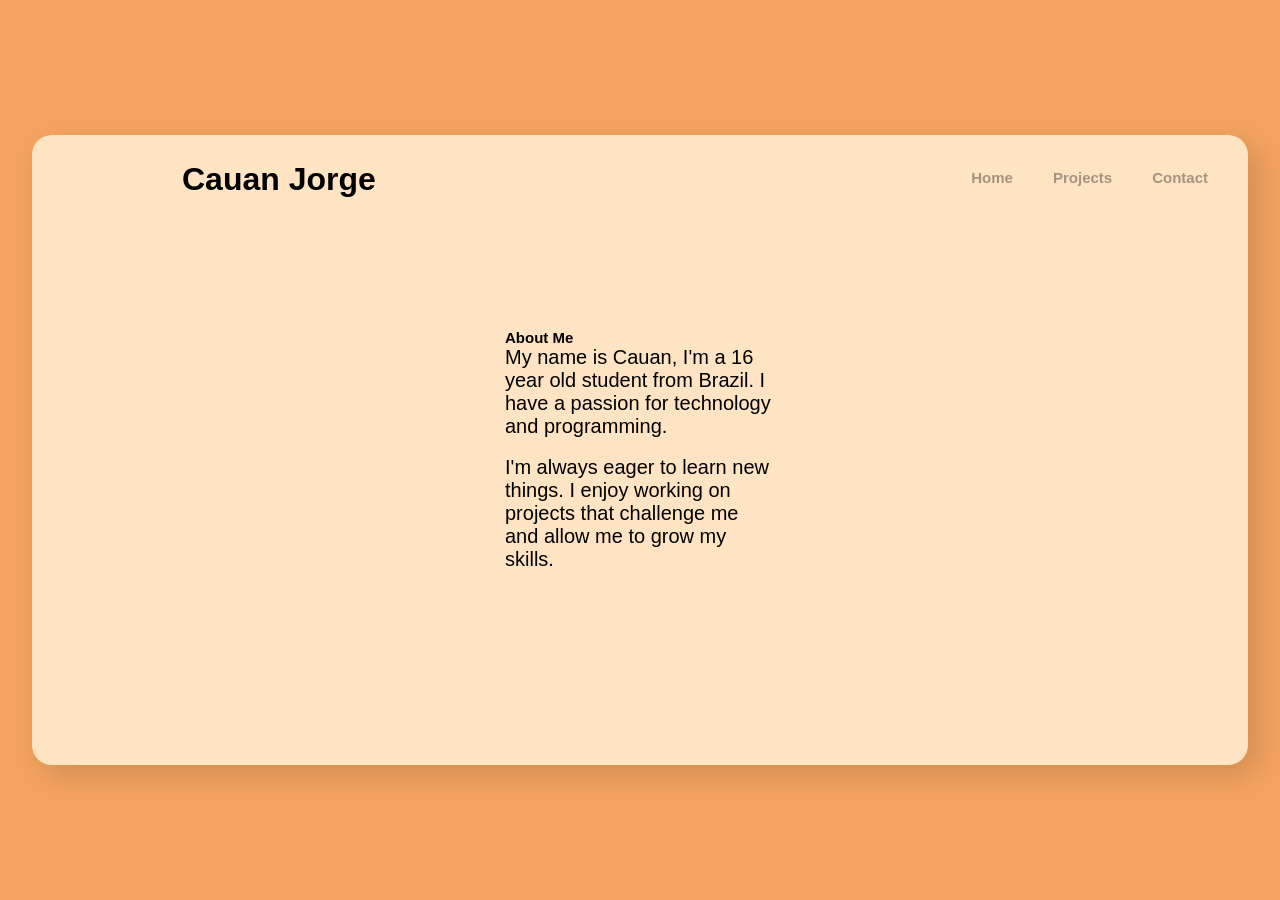
<file: index.html>
<!DOCTYPE html>
<html lang="en">
<head>
    <meta charset="UTF-8">
    <meta name="viewport" content="width=device-width, initial-scale=1.0">
    <title>Cauan's Website - Home</title>
    <link rel="stylesheet" href="/index.css">
</head>
<body class="total_container">
    <div class="title_container">
        <div class="title_background">
            <div id="menu" class="menu_container">
                <a href="/index.html">Home</a>
                <a href="/projects page/projects.html">Projects</a>
                <a href="/contact_page/contact.html">Contact</a>
            </div>
            <div class="title">
                <h1 style="font-family:'Gill Sans', 'Gill Sans MT', Calibri, 'Trebuchet MS', sans-serif;">Cauan Jorge</h1>
            </div>
            <div class="about_container">
                <!-- <div class="about_container"> -->
                <div class="paragraph_container">
                    <p class="about"> <span class="about_me_title"> About Me <br></span> My name is Cauan, I'm a 16 year old student from Brazil. I have a passion for technology and programming.</p>
                    <br>
                    <p class="about">
                        I'm always eager to learn new things. I enjoy working on projects that challenge me and allow me to grow my skills.
                    </p>
                </div>
            </div>
        </div>
    </div>
    <script src="/index.js"></script>
</body>
</html>
</file>
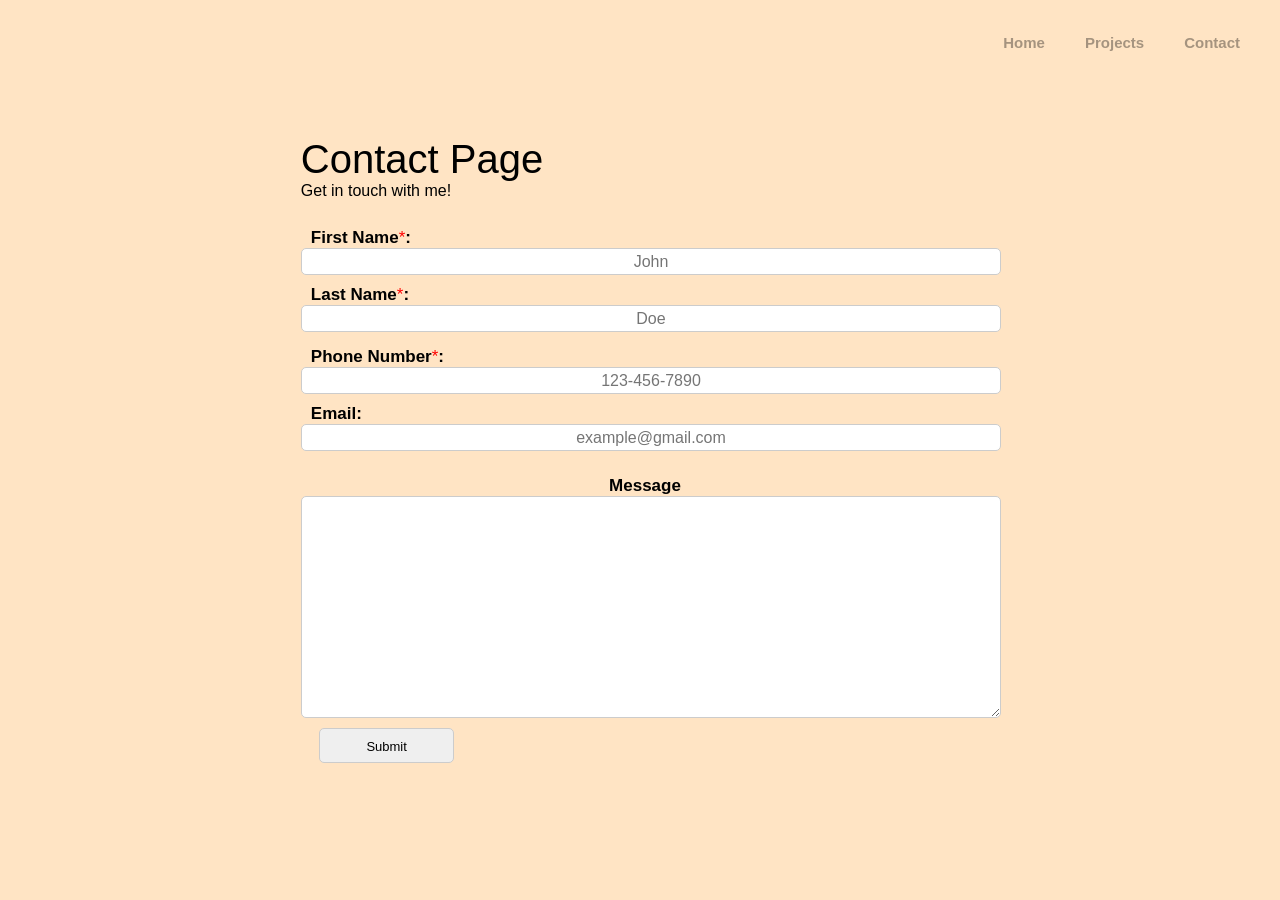
<file: contact page/contact.html>
<!DOCTYPE html>
<html lang="en">
<head>
    <meta charset="UTF-8">
    <meta name="viewport" content="width=device-width, initial-scale=1.0">
    <title>Contact Me</title>
    <link rel="stylesheet" href="/contact page/contact.css">
</head>
<body>
    <div class="total_container">
       

        <div id="menu" class="menu_container">
                <a href="/index.html">Home</a>
                <a href="/projects page/projects.html">Projects</a>
                <a href="/contact page/contact.html">Contact</a>
            </div>



        <div class="contact_container">
            <div class="contact_section">
                <span style="font-size: 40px;">Contact Page</span> 
                <br>
                <caption>Get in touch with me!</caption>
                <br> <br>
                <form id="contactForm">
                    <div>
                        <label class="placeholder" for="firtName">First Name<span style="color: red; font-weight: normal;">*</span>:</label>
                        <input style="text-align: center;" type="text" name="firstName" id="firstName" placeholder="John" required>

                        <label class="placeholder" for="lastName">Last Name<span style="color: red; font-weight: normal;">*</span>:</label>
                        <input style="text-align: center;" type="text" name="lastName" id="lastName" placeholder="Doe" required>
                    </div>
                    <div style="margin-top: 15px;">
                        <label class="placeholder" for="phoneNumber">Phone Number<span style="color: red; font-weight: normal;">*</span>:</label>
                        <input style="text-align: center;" type="tel" name="phoneNumber" id="phoneNumber" pattern="[0-9]{3}-[0-9]{3}-[0-9]{4}" placeholder="123-456-7890" required>

                        <label class="placeholder" for="email">Email:</label>
                        <input style="text-align: center;" type="email" name="email" id="email"  placeholder="example@gmail.com">
                    </div>
                    <div class="centeralize">
                        <label for="message" class="placeholder">Message</label>
                    </div>
                    <div>
                        <textarea class="message_box" name="message" id="message"></textarea>
                    </div>
                    <div>
                        <input class="submit_btn" type="submit" value="Submit">
                    </div>
                        
                    </div>
                </form>
            </div>
        </div>



        </div>
    </div>
</body>
</html>
</file>
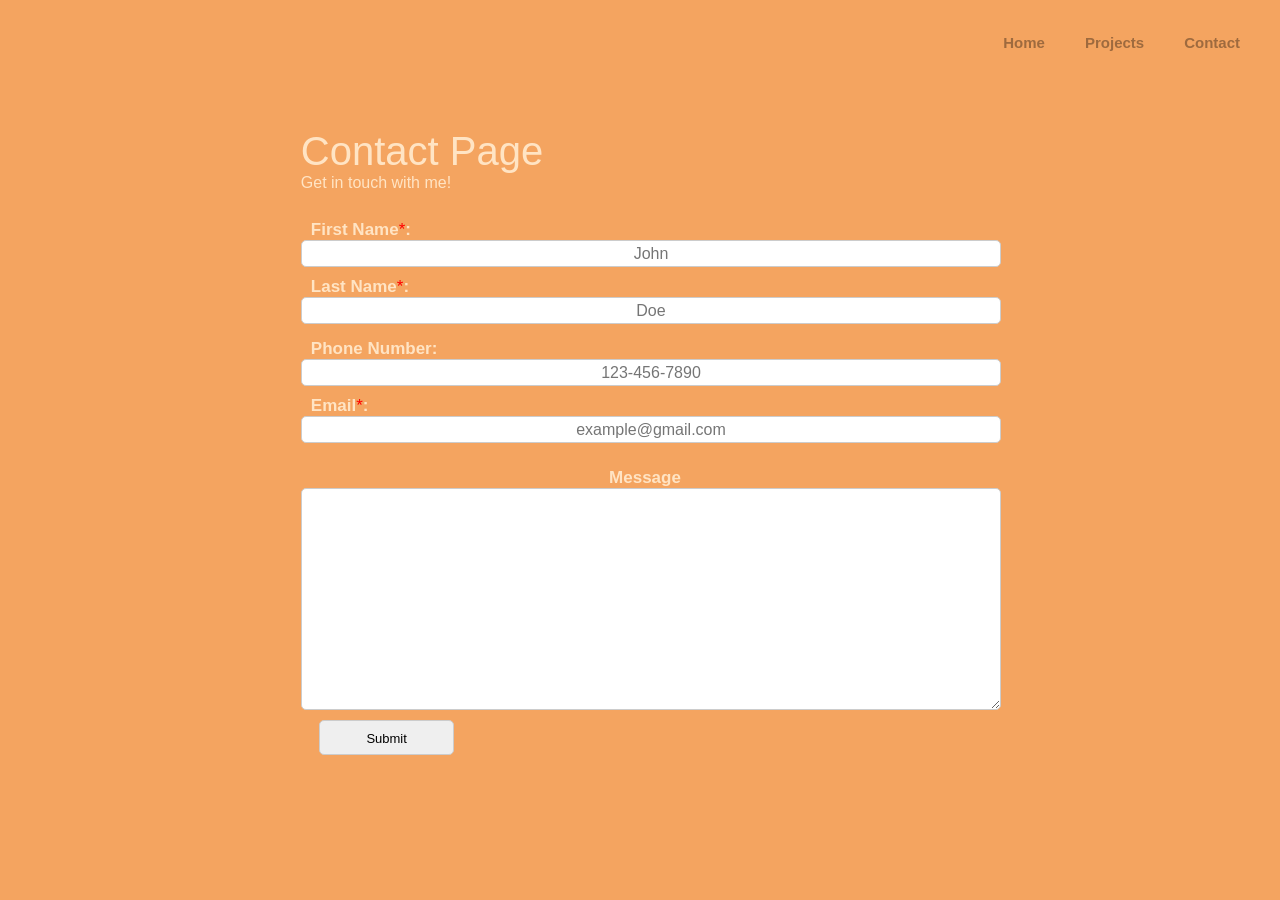
<file: contact_page/contact.html>
<!DOCTYPE html>
<html lang="en">
<head>
    <meta charset="UTF-8">
    <meta name="viewport" content="width=device-width, initial-scale=1.0">
    <title>Contact Me</title>
    <link rel="stylesheet" href="/contact_page/contact.css">
</head>
<body>
    <div class="total_container">
       

        <div id="menu" class="menu_container">
                <a href="/index.html">Home</a>
                <a href="/projects page/projects.html">Projects</a>
                <a href="/contact_page/contact.html">Contact</a>
            </div>



        <div class="contact_container">
            <div class="contact_section">
                <span style="font-size: 40px;">Contact Page</span> 
                <br>
                <caption>Get in touch with me!</caption>
                <br> <br>
                <form action="/send-message" method="POST" id="contactForm">
                    <div>
                        <label class="placeholder" for="firstName">First Name<span style="color: red; font-weight: normal;">*</span>:</label>
                        
                        <input style="text-align: center;" type="text" name="firstName" id="firstName" placeholder="John" required>

                        <label class="placeholder" for="lastName">Last Name<span style="color: red; font-weight: normal;">*</span>:</label>
                        
                        <input style="text-align: center;" type="text" name="lastName" id="lastName" placeholder="Doe" required>
                    </div>
                    <div style="margin-top: 15px;">
                        <label class="placeholder" for="phoneNumber">Phone Number:</label>
                        
                        <input style="text-align: center;" type="tel" name="phoneNumber" id="phoneNumber" placeholder="123-456-7890">

                        <label class="placeholder" for="email">Email<span style="color: red; font-weight: normal;">*</span>:</label>
                        
                        <input style="text-align: center;" type="email" name="email" id="email"  placeholder="example@gmail.com" required>
                    </div>
                    <div class="centralize">
                        <label for="message" class="placeholder">Message</label>
                    </div>
                    <div>
                        <textarea class="message_box" name="message" id="message"></textarea>
                    </div>
                    <div>
                        <input type="text" name="company" autocomplete="off" tabindex="-1" style="position: absolute; left: -9999px;">

                        <input class="submit_btn" type="submit" value="Submit">

                        <p id="status"></p>
                    </div>
                </form>
            </div>
        </div>



        </div>
    </div>
    <script src="/contact_page/contact.js"></script>
</body>
</html>
</file>
<file: index.css>
body{
    /* overflow: hidden; */
    margin: 0;
    padding: 0;
    background-color: bisque;
    opacity: 0;
    animation: fadeIn 1.2s ease-in-out forwards;
}
@keyframes fadeIn{
    from {
        opacity: 0;
    }
    to {
        opacity: 1;
    }
}
.total_container{
    min-width: 100vw;
    min-height: 100vh;
}
.title_container{
    display: flex;
    align-items: center;
    justify-content: center;
    background-color: #f4a460;
    min-height: 100vh;
    width: 100%;
}
.title_background{
    display: flex;
    align-items: center;
    justify-content: center;
    flex-direction: column;
    position: relative;
    border-radius: 20px;
    box-shadow: 10px 10px 30px rgba(0, 0, 0, 0.15);
    background-color: #ffe4c4;
    min-height: 630px;
    width: 95%;
}
.title{
    color: black;
    display: flex;
    position: absolute;
    top: 5px;
    left: 150px;
    /* opacity: 0.55; */
    transition: color 0.6s ease;
}
.title:hover{
    color: #f4a460;
    transition: 1s ease-in-out;
}
.about_container{
    display: flex;
    flex-direction: column;
    justify-content: center;
    align-items: center;
    width: 100%;
}
.paragraph_container{
    display: flex;
    flex-direction: column;
    justify-content: center;
    align-items: center;
    width: 450px;
    height: 150px;
}
.about_me_title{
    display: flex; 
    text-align: left;
    font-family: 'Gill Sans', 'Gill Sans MT', Calibri, 'Trebuchet MS', sans-serif;
    font-size: 15px;
    font-weight: bold;
    color: black;
}
.about{
    width: 60%;
    margin: auto;
    color: black;
    font-size: 20px;
    font-family: 'Gill Sans', 'Gill Sans MT', Calibri, 'Trebuchet MS', sans-serif;
    text-justify: inter-word;
}

.menu_container{
    position: absolute;
    flex-direction: row;
    top: 30px;
    right: 20px;
    display: flex;
    align-items: center;
    justify-content: center;
    width: auto;
    height: 25px;
}
a{
    text-decoration: none;
    color: black;
    font-family: 'Gill Sans', 'Gill Sans MT', Calibri, 'Trebuchet MS', sans-serif;
    font-weight: bold;
    font-size: 15px;
    margin: 20px;
    opacity: 0.35;
    transition: color 0.6s ease;
    transition: transform 0.6s ease;
}
a:hover{
    /* font-size: larger; */
    color: #f4a460;
    opacity: 1;
    transition: 1s ease-in-out;
    transform: scale(1.5);
}

/* .close_button{
    cursor: pointer;
    font-size: 25px;
    font-weight: bold;
}
#side_menu{
    display: flex;
    flex-direction: column;
    position: absolute;
    top: 0px;
    right: 0px;
    background-color: rgb(234, 236, 233);
    border: 1px solid black;
    border-radius: 2%;
    padding: 10px;
    min-height: 100px;
    min-width: 99vw;
    transform: translateY(-100%);
    transition: transform 0.3s ease-in-out;
}
#side_menu.visible{
    transform: translatey(0);
}
.hidden_menu{
    display:none;
} */
</file>
<file: contact page/contact.css>
body{
    font-family: 'Gill Sans', 'Gill Sans MT', Calibri, 'Trebuchet MS', sans-serif;
    margin: 0 auto;
    padding: 0;
    background-color: bisque;
    opacity: 0;
    animation: fadeIn 1.2s ease-in-out forwards;
}
@keyframes fadeIn{
    from {
        opacity: 0;
    }
    to {
        opacity: 1;
    }
}
.total_container{
    display: flex;
    align-items: center;
    justify-content: center;
    min-height: 100vh;
    min-width: 100vw;
}
.contact_title{
    display: flex;
    align-items: center;
    justify-content: center;
    background-color: #f4a460;
    min-height: 100vh;
    width: 100%;
}
.contact_container{
    display: flex;
    justify-content: center;
    align-items: center;
    width: 100%;
    min-height: 100%;
}

.contact_section{
    min-height: 100%;
    width: 53%;
}

.placeholder{
    display: flex;
    margin-top: 10px;
    margin-left: 10px;
    font-weight: bold;
    font-size: 17px;
}

.centeralize{
    display:flex; 
    margin-top: 15px; 
    justify-content: center;
}

.message_box{
    width: 100%;
    height: 200px;
    margin: 0 auto;
    display: block;
}
input, textarea{
    width: 100%;
    height: 5px;
    padding: 10px;
    border: 1px solid #ccc;
    border-radius: 5px;
    font-size: 16px;
}

.title{
    color: black;
    display: flex;
    position: absolute;
    top: 5px;
    left: 150px;
    /* opacity: 0.55; */
    transition: color 0.6s ease;
}
.title:hover{
    color: #f4a460;
    transition: 1s ease-in-out;
}

.menu_container{
    position: absolute;
    flex-direction: row;
    top: 30px;
    right: 20px;
    display: flex;
    align-items: center;
    justify-content: center;
    width: auto;
    height: 25px;
}

a{
    text-decoration: none;
    color: black;
    font-family: 'Gill Sans', 'Gill Sans MT', Calibri, 'Trebuchet MS', sans-serif;
    font-weight: bold;
    font-size: 15px;
    margin: 20px;
    opacity: 0.35;
    transition: color 0.6s ease;
    transition: transform 0.6s ease;
}
a:hover{
    /* font-size: larger; */
    color: #f4a460;
    opacity: 1;
    transition: 1s ease-in-out;
    transform: scale(1.5);
}
.submit_btn{
    font-size: 13px; 
    width: 20%; 
    margin-top: 10px;
    margin-left: 18px; 
    display: flex; 
    justify-self: right; 
    text-align: center; 
    height: 35px;
}
</file>
<file: contact_page/contact.css>
body{
    font-family: 'Gill Sans', 'Gill Sans MT', Calibri, 'Trebuchet MS', sans-serif;
    margin: 0 auto;
    padding: 0;
    background-color: #f4a460;
    color: bisque;
    opacity: 0;
    animation: fadeIn 1.2s ease-in-out forwards;
}
@keyframes fadeIn{
    from {
        opacity: 0;
    }
    to {
        opacity: 1;
    }
}
.total_container{
    display: flex;
    align-items: center;
    justify-content: center;
    min-height: 100vh;
    min-width: 100vw;
}
.contact_title{
    display: flex;
    align-items: center;
    justify-content: center;
    background-color: #f4a460;
    min-height: 100vh;
    width: 100%;
}
.contact_container{
    display: flex;
    justify-content: center;
    align-items: center;
    width: 100%;
    min-height: 100%;
}

.contact_section{
    min-height: 100%;
    width: 53%;
}

.placeholder{
    display: flex;
    margin-top: 10px;
    margin-left: 10px;
    font-weight: bold;
    font-size: 17px;
}

.centralize{
    display:flex; 
    margin-top: 15px; 
    justify-content: center;
}

.message_box{
    width: 100%;
    height: 200px;
    margin: 0 auto;
    display: block;
}
input, textarea{
    width: 100%;
    height: 5px;
    padding: 10px;
    border: 1px solid #ccc;
    border-radius: 5px;
    font-size: 16px;
}

.title{
    color: black;
    display: flex;
    position: absolute;
    top: 5px;
    left: 150px;
    /* opacity: 0.55; */
    transition: color 0.6s ease;
}
.title:hover{
    color: #f4a460;
    transition: 1s ease-in-out;
}

.menu_container{
    position: absolute;
    flex-direction: row;
    top: 30px;
    right: 20px;
    display: flex;
    align-items: center;
    justify-content: center;
    width: auto;
    height: 25px;
}

a{
    text-decoration: none;
    color: black;
    font-family: 'Gill Sans', 'Gill Sans MT', Calibri, 'Trebuchet MS', sans-serif;
    font-weight: bold;
    font-size: 15px;
    margin: 20px;
    opacity: 0.35;
    transition: color 0.6s ease;
    transition: transform 0.6s ease;
}
a:hover{
    /* font-size: larger; */
    color: #f4a460;
    opacity: 1;
    transition: 1s ease-in-out;
    transform: scale(1.5);
}
.submit_btn{
    cursor: pointer;
    font-size: 13px; 
    width: 20%; 
    margin-top: 10px;
    margin-left: 18px; 
    display: flex; 
    justify-self: right; 
    text-align: center; 
    height: 35px;
}
</file>
